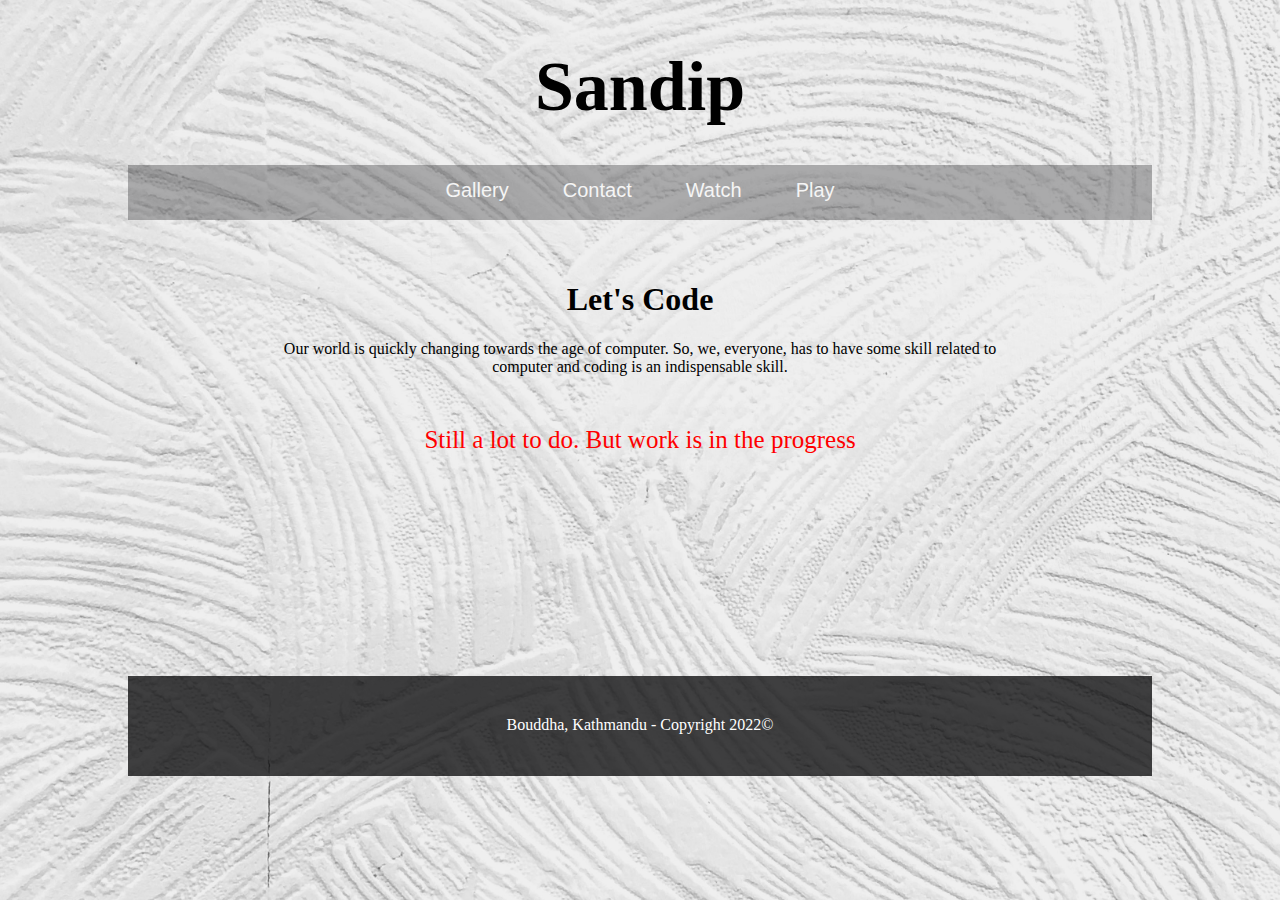
<file: index.html>
<!DOCTYPE html>
<html lang="en">
<head>
    <meta charset="UTF-8">
    <meta http-equiv="X-UA-Compatible" content="IE=edge">
    <meta name="viewport" content="width=device-width, initial-scale=1.0">
    <meta name="description" content="I know different languages such as Python, Javascript and learning SQL.">

    <title>Sandip Tamang</title>
    <link rel="stylesheet" href="visual.css">
</head>
<body>
<div>
    <header>
        
        <h1 class="header">Sandip</h1>
    </header>

    <nav>
        <a href="#">Gallery</a>
        <a href="contact.html">Contact</a>
        <a href="#">Watch</a>
        <a href="#">Play</a>
    </nav>
    
    <main>
        <h1 clas="main">Let's Code</h1>
        <p class="main_p">Our world is quickly changing towards the age of computer. So, we, everyone, has to have some skill related to computer and coding is an indispensable skill.</p>
        <section><p>Still a lot to do. But work is in the progress</p></section>
    </main>

    <footer>
        <p class="footer">Bouddha, Kathmandu - Copyright 2022©</p>
    </footer>
</div>
</body>
</html>
</file>
<file: visual.css>
html {
    height: 100%;
}

header {
    
    height:118px;
    text-align: center;
    
    
}

nav {
    background-color: rgba(46, 45, 48, 0.356);
    height: 40px;
    text-align: center;
    padding-top: 14px;
    padding-bottom: 1px;    

}

main {
    
    height: 400px;
    text-align: center;
    padding-top: 40px;
    padding-right: 150px;
    padding-left: 150px;
}

footer {
    background-color: rgba(9, 9, 10, 0.767);
    height: 100px;
    
}

div {
    margin-left: auto;
    margin-right: auto;
    width: 1024px;
}

body {
    background-color: gainsboro;
    background-image: url(img/back_img.jpg);
    background-size: cover;
    background-repeat: no-repeat;
    background-position: center;
    
}

.main {
    font-size: 50px;
    font-family: Arial, Helvetica, sans-serif;
}

.main_p {
    font-family: 'Times New Roman', Times, serif;
}

.header {
    font-family:'Dancing Script', cursive;
    font-size: 70px;
}

section {
    margin-top: 50px;
    color: red;
    font-family:'Times New Roman', Times, serif;
    font-size: 25px;
}

nav a {
    text-decoration: none;
    color: whitesmoke;
    font-size: 20px;
    font-family: Arial, Helvetica, sans-serif;
    padding-left:25px;
    padding-right:25px;
    
    
}

.footer {
    color: white;
    font-family: Cambria, Cochin, Georgia, Times, 'Times New Roman', serif;
    text-align: center;
    padding-top: 40px;
    padding-bottom: 50px;
    

}
</file>
